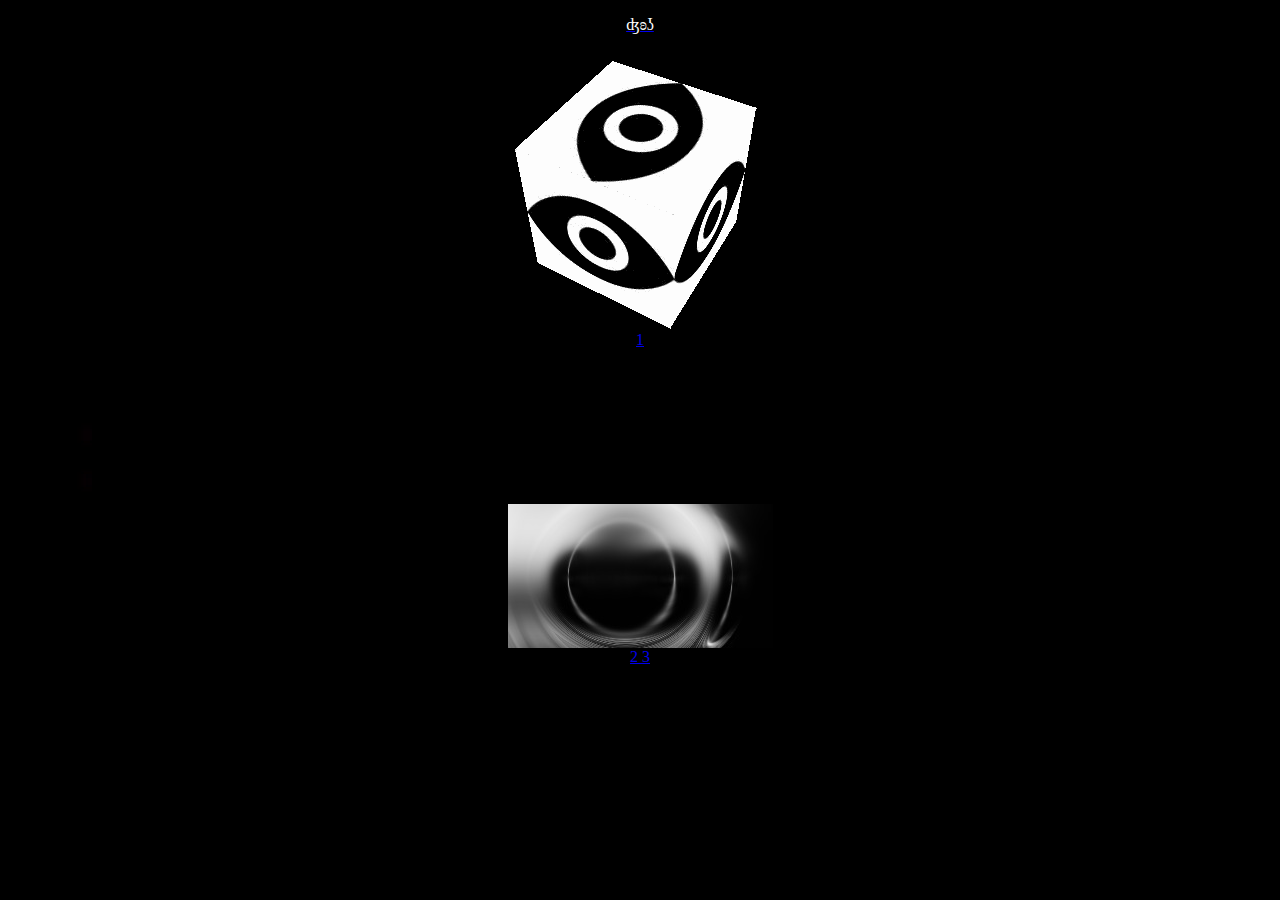
<file: index.html>
<!DOCTYPE html>
<html lang="en">

  <header>
    <meta name="color-scheme" content="light dark">
  </header>


<style>
    audio
{
  display: block;
  margin: 0 auto;
}


img {
  display: block;
  margin: 0 auto;
  border-top: 200px transparent;
}


p {
    color: white;
  }
  html {
    background-color: black;
    
  }
pre {

color:white
}

body {

  text-align: center;
  
  }



</style><style class="darkreader darkreader--sync" media="screen"></style>

    <body background=
"4.png">

<center>
    
  <a href="page2.html">
    <P>ʤʚʖ</P>
  </a>
    
     <a href="page1.html">
        <img src="b68d438bbbfd5e94d0ba0002e97a134c.gif" >
    </a>
 
       <a href="poetry.pdf" download>
          1
        </a>

        <img src="Capture.JPG" >

        <a href="page3.html">
          <img src="OIP.jpg" >
      </a>

      <a href="philosophy.pdf" download>
        2
      </a>

 <a href="homeostatic processes.html">
       3
    </a>
</file>
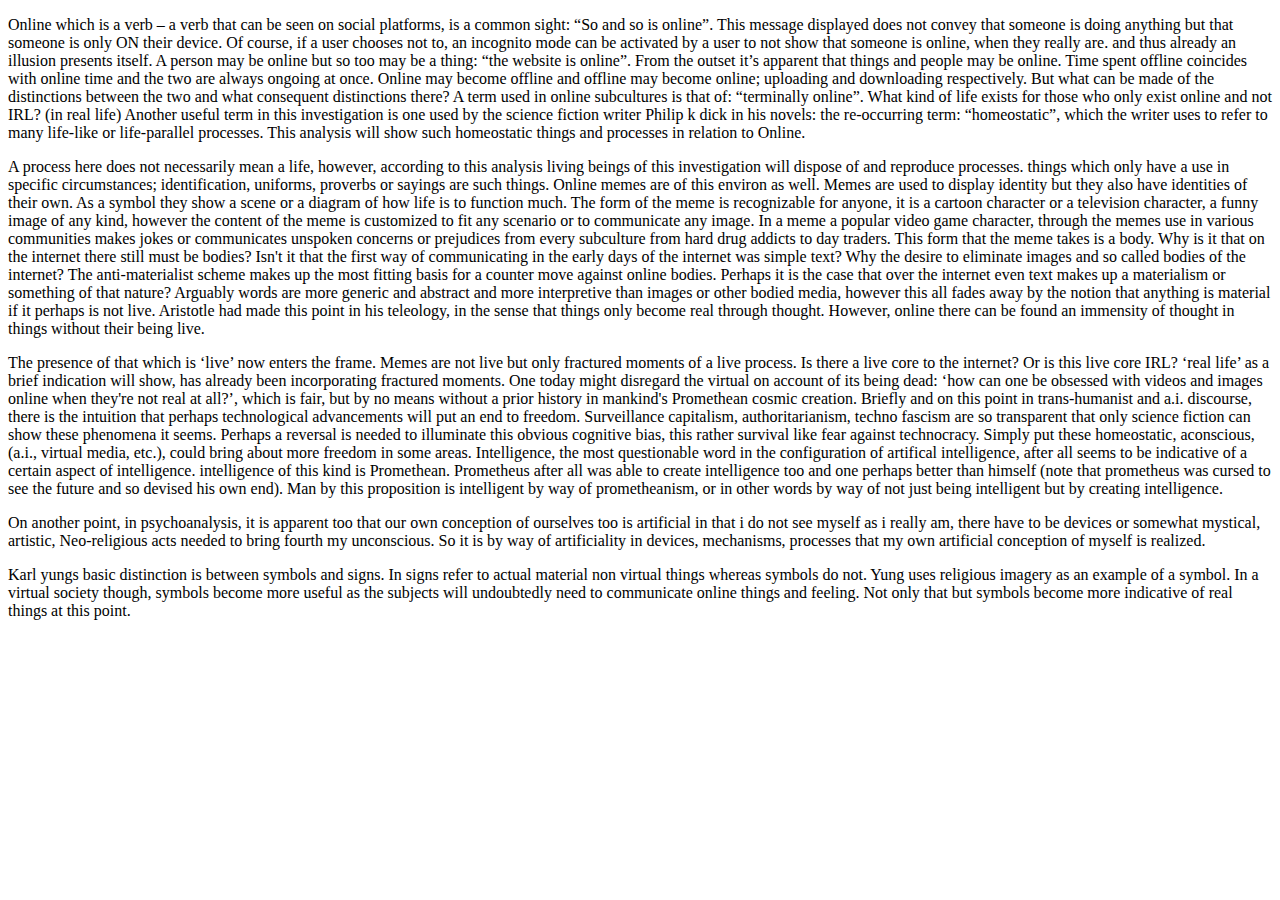
<file: homeostatic processes.html>
<!DOCTYPE html>
<html>
<head>
    <title>Online which is a verb – a verb that can be seen on soc...</title>
    <meta charset="UTF-8">
</head>
<body>

<p>Online which is a verb – a verb that can be seen on social platforms, is a common sight: “So and so is online”. This message displayed does not convey that someone is doing anything but that someone is only ON their device. Of course, if a user chooses not to, an incognito mode can be activated by a user to not show that someone is online, when they really are. and thus already an illusion presents itself. A person may be online but so too may be a thing: “the website is online”. From the outset it’s apparent that things and people may be online. Time spent offline coincides with online time and the two are always ongoing at once. Online may become offline and offline may become online; uploading and downloading respectively. But what can be made of the distinctions between the two and what consequent distinctions there? A term used in online subcultures is that of: “terminally online”. What kind of life exists for those who only exist online and not IRL? (in real life) Another useful term in this investigation is one used by the science fiction writer Philip k dick in his novels: the re-occurring term: “homeostatic”, which the writer uses to refer to many life-like or life-parallel processes. This analysis will show such homeostatic things and processes in relation to Online.</p><p></p><p>A process here does not necessarily mean a life, however, according to this analysis living beings of this investigation will dispose of and reproduce processes. things which only have a use in specific circumstances; identification, uniforms, proverbs or sayings are such things. Online memes are of this environ as well. Memes are used to display identity but they also have identities of their own. As a symbol they show a scene or a diagram of how life is to function much. The form of the meme is recognizable for anyone, it is a cartoon character or a television character, a funny image of any kind, however the content of the meme is customized to fit any scenario or to communicate any image. In a meme a popular video game character, through the memes use in various communities makes jokes or communicates unspoken concerns or prejudices from every subculture from hard drug addicts to day traders. This form that the meme takes is a body. Why is it that on the internet there still must be bodies? Isn't it that the first way of communicating in the early days of the internet was simple text? Why the desire to eliminate images and so called bodies of the internet? The anti-materialist scheme makes up the most fitting basis for a counter move against online bodies. Perhaps it is the case that over the internet even text makes up a materialism or something of that nature? Arguably words are more generic and abstract and more interpretive than images or other bodied media, however this all fades away by the notion that anything is material if it perhaps is not live. Aristotle had made this point in his teleology, in the sense that things only become real through thought. However, online there can be found an immensity of thought in things without their being live. </p><p>The presence of that which is ‘live’ now enters the frame. Memes are not live but only fractured moments of a live process. Is there a live core to the internet? Or is this live core IRL? ‘real life’ as a brief indication will show, has already been incorporating fractured moments. One today might disregard the virtual on account of its being dead: ‘how can one be obsessed with videos and images online when they're not real at all?’, which is fair, but by no means without a prior history in mankind's Promethean cosmic creation. Briefly and on this point in trans-humanist and a.i. discourse, there is the intuition that perhaps technological advancements will put an end to freedom. Surveillance capitalism, authoritarianism, techno fascism are so transparent that only science fiction can show these phenomena it seems. Perhaps a reversal is needed to illuminate this obvious cognitive bias, this rather survival like fear against technocracy. Simply put these homeostatic, aconscious, (a.i., virtual media, etc.), could bring about more freedom in some areas. Intelligence, the most questionable word in the configuration of artifical intelligence, after all seems to be indicative of a certain aspect of intelligence. intelligence of this kind is Promethean. Prometheus after all was able to create intelligence too and one perhaps better than himself (note that prometheus was cursed to see the future and so devised his own end). Man by this proposition is intelligent by way of prometheanism, or in other words by way of not just being intelligent but by creating intelligence.  </p><p>On another point, in psychoanalysis, it is apparent too that our own conception of ourselves too is artificial in that i do not see myself as i really am, there have to be devices or somewhat mystical, artistic, Neo-religious acts needed to bring fourth my unconscious. So it is by way of artificiality in devices, mechanisms, processes that my own artificial conception of myself is realized.</p><p>Karl yungs basic distinction is between symbols and signs. In signs refer to actual material non virtual things whereas symbols do not. Yung uses religious imagery as an example of a symbol. In a virtual society though, symbols become more useful as the subjects will undoubtedly need to communicate online things and feeling. Not only that but symbols become more indicative of real things at this point.</p><p></p><p></p>
</body>
</html>
</file>
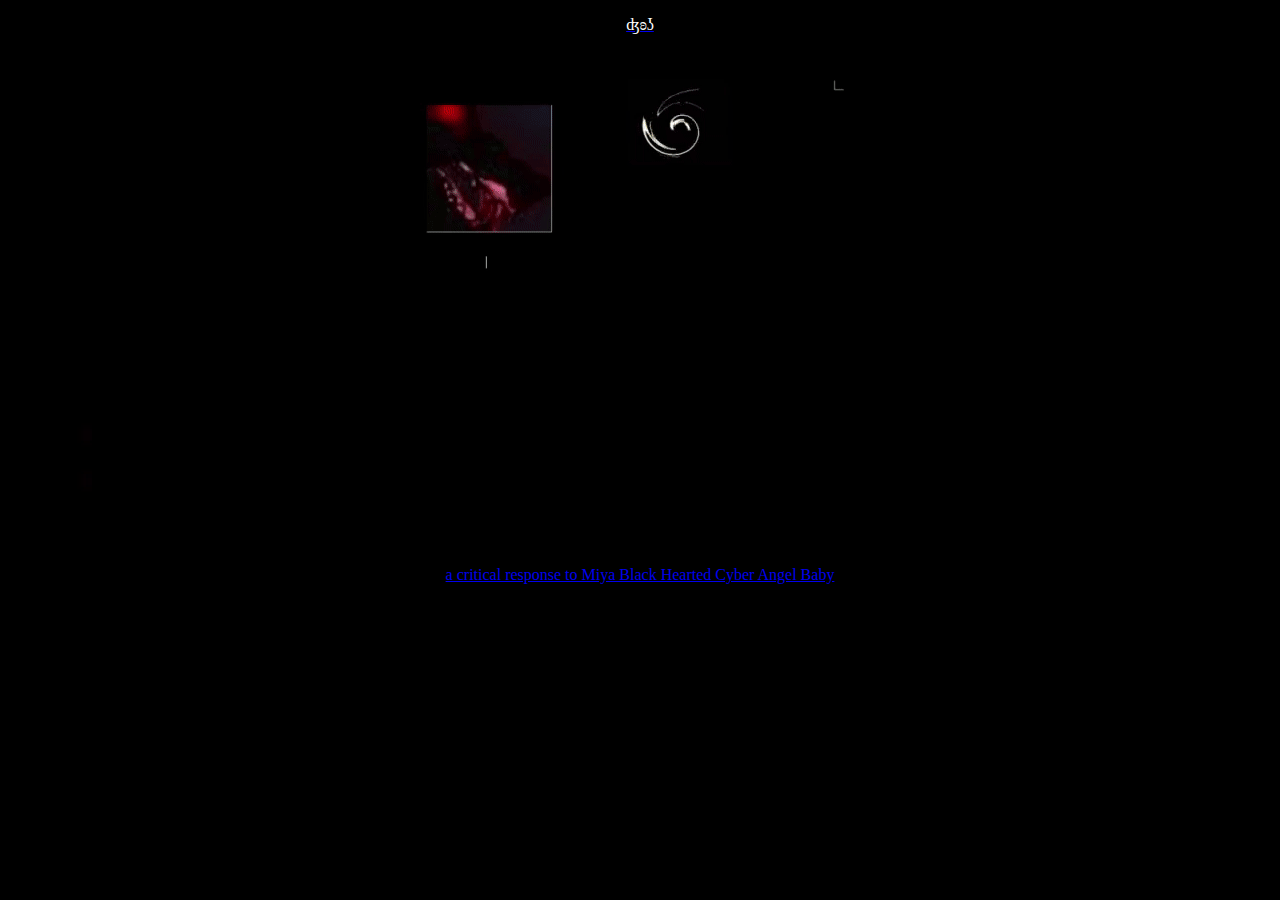
<file: page1.html>
<!DOCTYPE html>
<html lang="en">


<style>

    audio
{
  display: block;
  margin: 0 auto;
}


img {
  display: block;
  margin: 0 auto;
  border-top: 200px transparent;
}


p {
    color: white;
  }
  html {
    background-color: black;
    
  }
pre {

color:white
}

body {

  text-align: center;
  
  }

</style><style class="darkreader darkreader--sync" media="screen"></style>

    <body background=
"4.png">

<center>

   
  <a href="page2.html">
    <P>ʤʚʖ</P>
  </a>


   
  <a href="page2.html">
    <img src="untitled3.gif" >
  </a>

   <a href="critical response to charlotte fang.pdf" download>
        a critical response to Miya Black Hearted Cyber Angel Baby
      </a>


    
</center>


    </body>





 

           
        </div>
        </html>
</file>
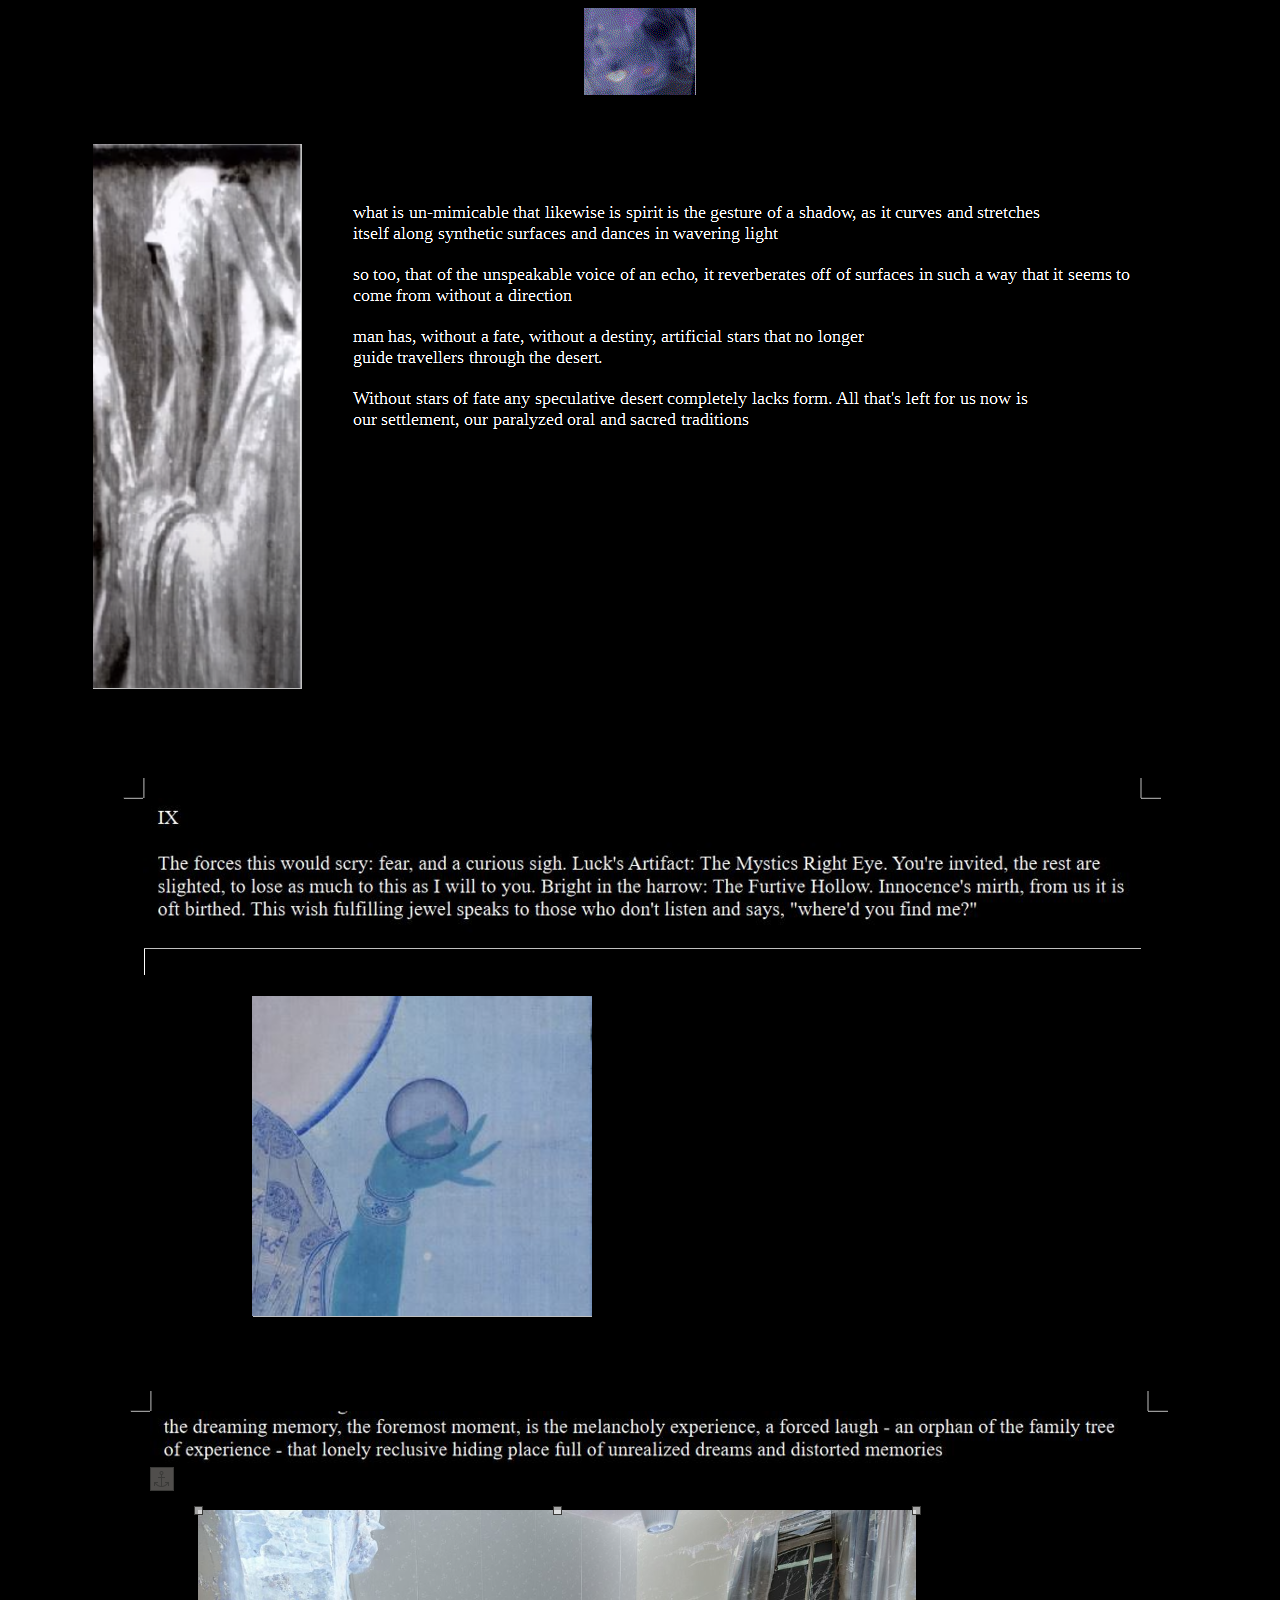
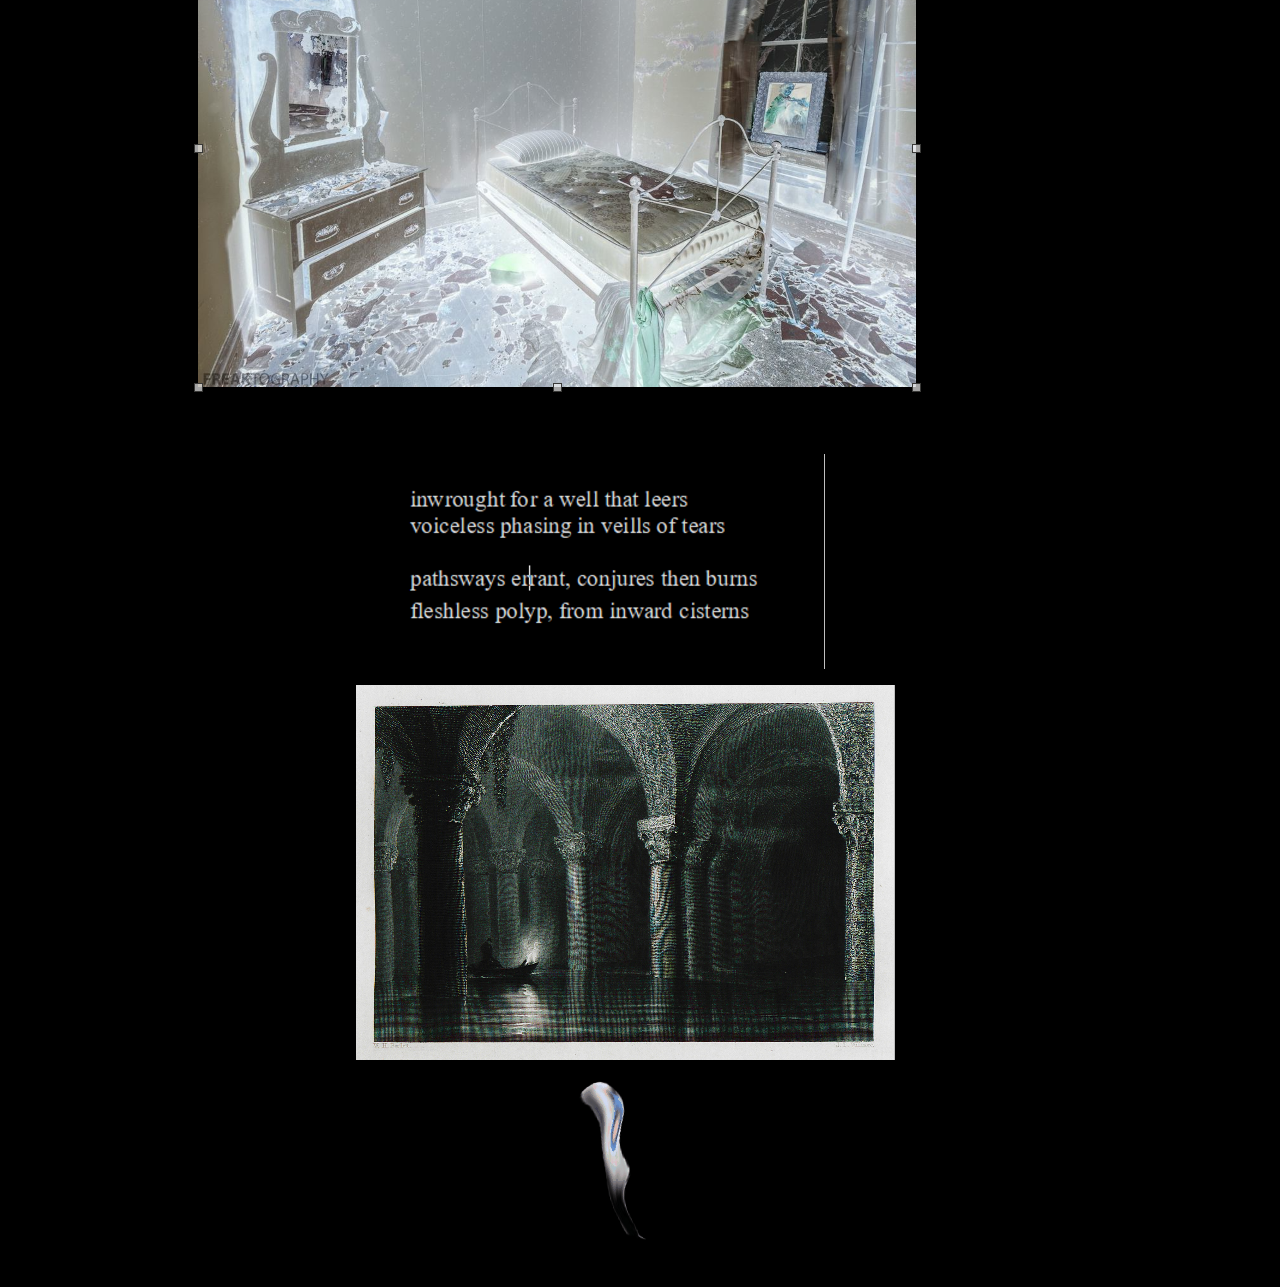
<file: page2.html>
<!DOCTYPE html>
<html lang="en">




<style>
    audio
{
  display: block;
  margin: 0 auto;
}


img {
  display: block;
  margin: 0 auto;
  border-top: 200px transparent;
}


p {
    color: white;
  }
  html {
    background-color: black;
    
  }
pre {

color:white
}

body {

  text-align: center;
  
  }



</style><style class="darkreader darkreader--sync" media="screen"></style>

    <body background=
"4.png">

<center>
    
    <img src="1.gif" >
    


        <img src="Capture.PNG" >

        <img src="unknown2.png" >

        <img src="unknown3.png" >

        <img src="unknown.png" >


        <img src="2.gif" >
</center>




    </body>



 


 
        </div>
        </html>
</file>
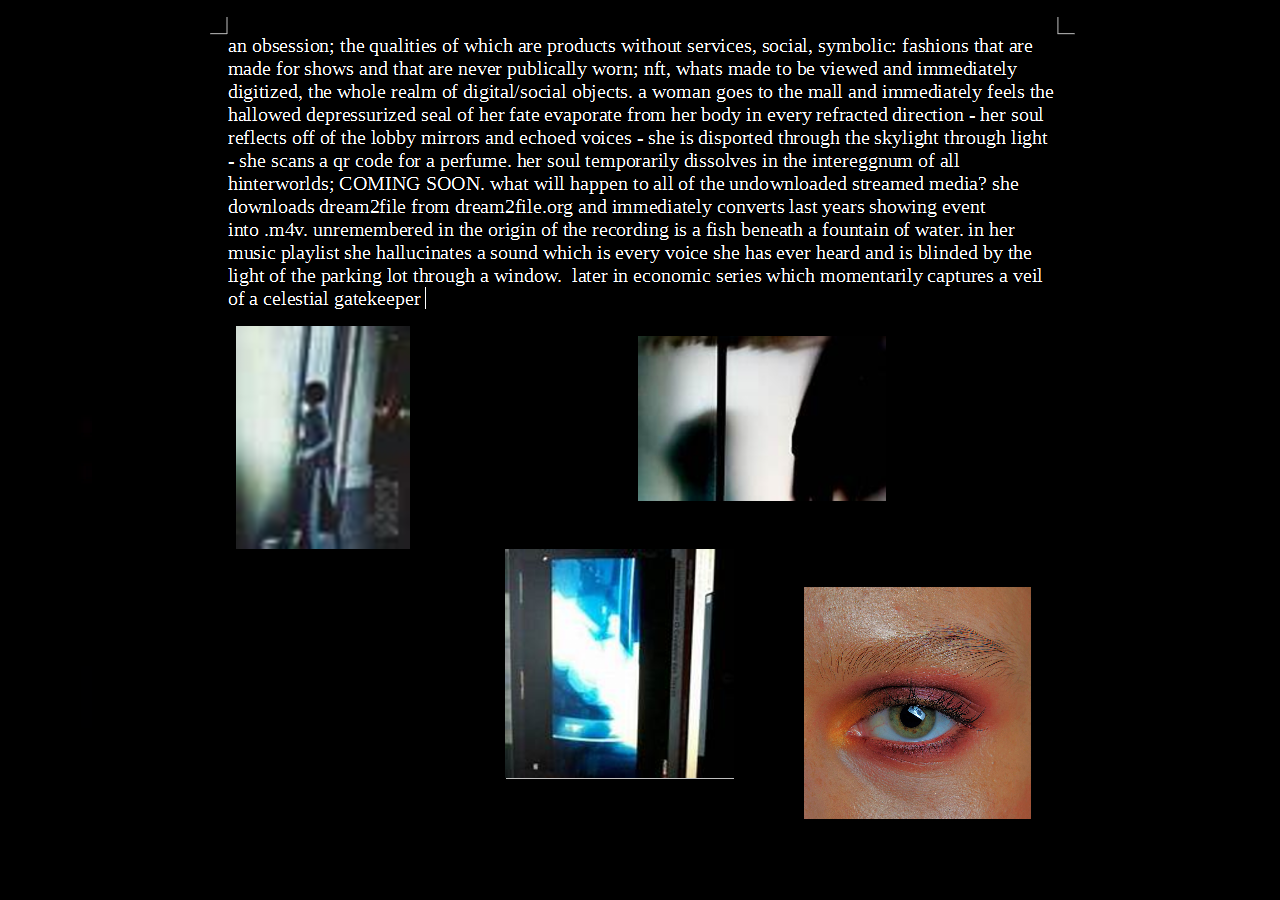
<file: page3.html>
<!DOCTYPE html>
<html lang="en">




<style>
    audio
{
  display: block;
  margin: 0 auto;
}


img {
  display: block;
  margin: 0 auto;
  border-top: 200px transparent;
}


p {
    color: white;
  }
  html {
    background-color: black;
    
  }
pre {

color:white
}

body {

  text-align: center;
  
  }



</style><style class="darkreader darkreader--sync" media="screen"></style>

    <body background=
"4.png">

<center>
    
   
    <img src="Untitled.png" >


        


        
</center>




    </body>



 


 
        </div>
        </html>
</file>
